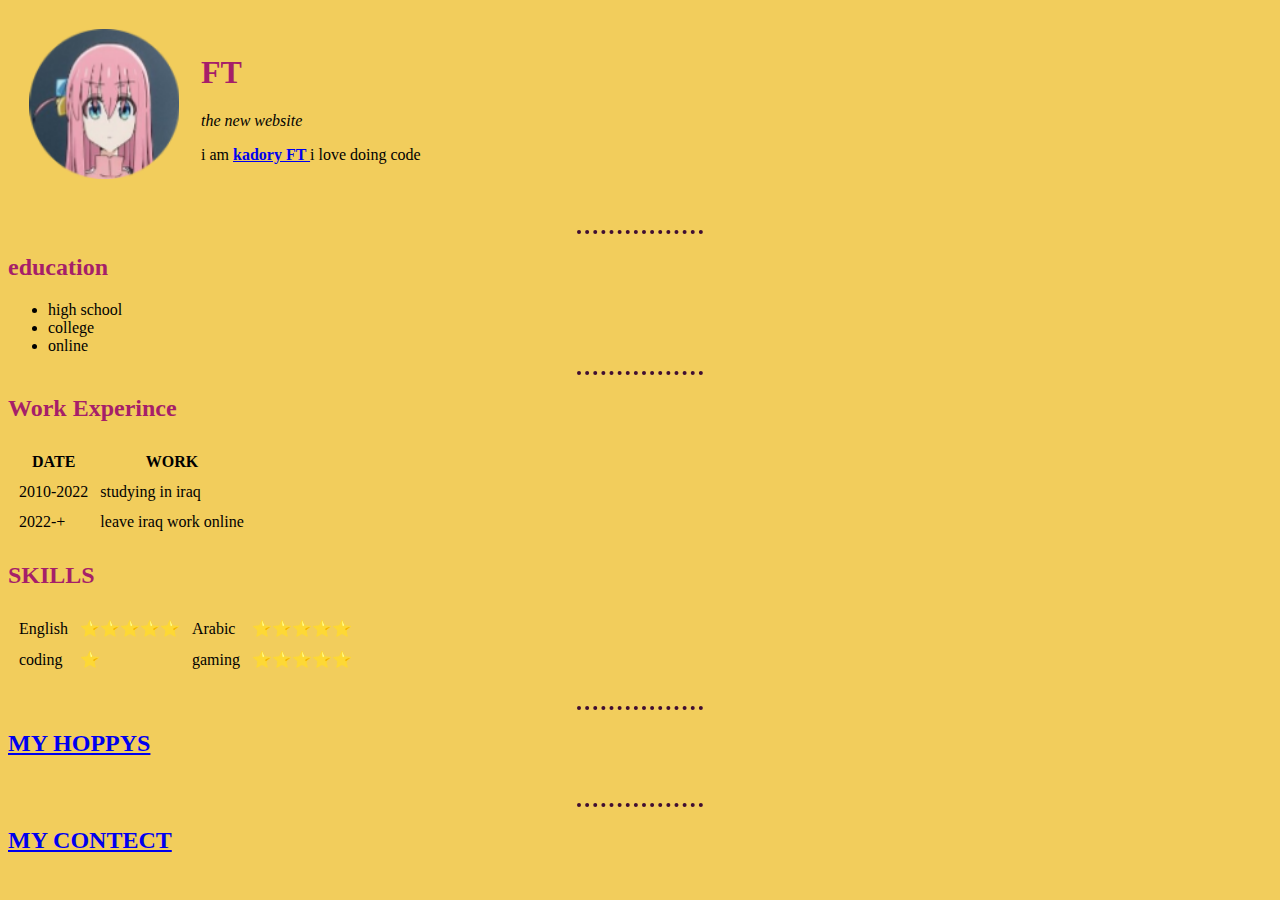
<file: index.html>
<!DOCTYPE html>
<html lang="en">
 <head>
    <meta charset="UTF-8">    
    <title>FT WEBSITE</title>
    <link rel="stylesheet" href="styles.css">
    <link rel="icon" href="favicon.ico">
    
 </head>
 <body>
  <table cellspacing="20">
    <td><img src= "first.png" alt="cant fiding it pic"></td>
    <td> <strong><H1> FT </H1></strong><em><p>the new website</p></em><p>i am <strong><a href="https://www.twitch.tv/kadoryft"> kadory FT </a></strong> i love doing code </p></td>
  </table>
  
      
     <br>
     <hr>
     <h2> education </h2>
     <ul>
        <li>high school</li>
        <li> college </li>
        <li>online</li>
     </ul>
     <hr >
     <h2>Work Experince</h2>
     <table cellspacing="10">

       <thead>
         <tr>
          <th>DATE</th>
          <th>WORK</th>
        </tr>
       </thead>
      <tbody>
        <tr>
          <td>2010-2022</td>
          <td>studying in iraq</td>
        </tr>
        <tr><td>2022-+</td>
          <td>leave iraq work online</td>
        </tr>
     </tbody>
    </table >
      <h2>SKILLS</h2>
      <table cellspacing="10">
      <tr>
        <td>English</td>
        <td>⭐⭐⭐⭐⭐</td>
        <td>Arabic</td>
        <td>⭐⭐⭐⭐⭐</td>
      </tr>
      <tr>
        <td>coding</td>
        <td>⭐</td>
        <td>gaming</td>
        <td>⭐⭐⭐⭐⭐</td>
      </tr>
    </table>
    <br>
    <hr>
     <h2><a href="my-hoppys.html">MY HOPPYS</a></h2>
      <br>
      <hr>
      
      <h2><a href="my contect.html">MY CONTECT </a></h2>
      
 </body>
</html>
</file>
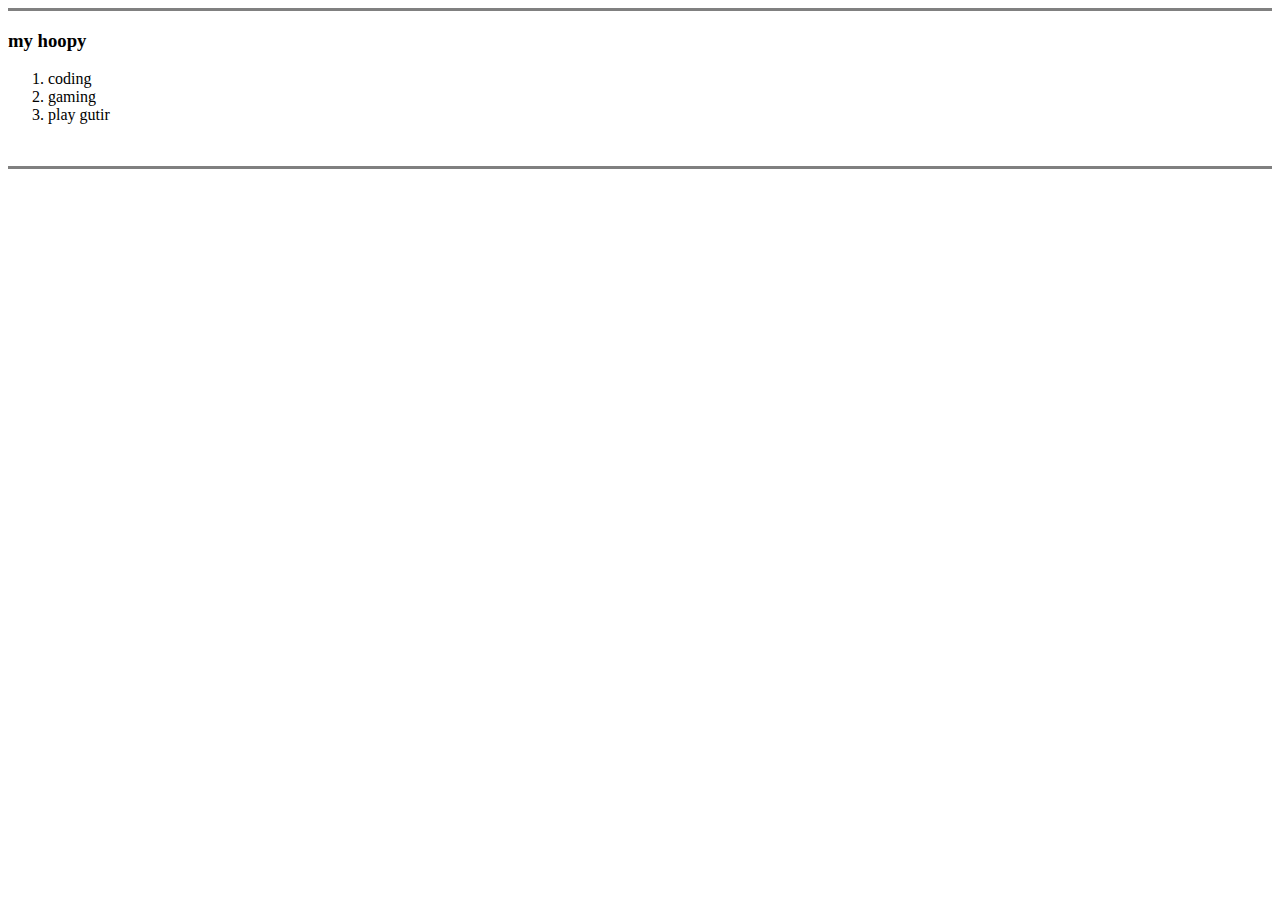
<file: CODING.HTML>
<!DOCTYPE html>
<html lang="en">
<head>
    <meta charset="UTF-8">
   
    <title>CODING </title>
</head>
<body>
  <hr size="3" noshade>  
  <h3>my hoopy</h3>
  <ol>
   <li>coding</li>
   <li>gaming </li>
   <li>play gutir</li>
  </ol>
  <br>
  <hr size="3" noshade>
</body>
</html>
</file>
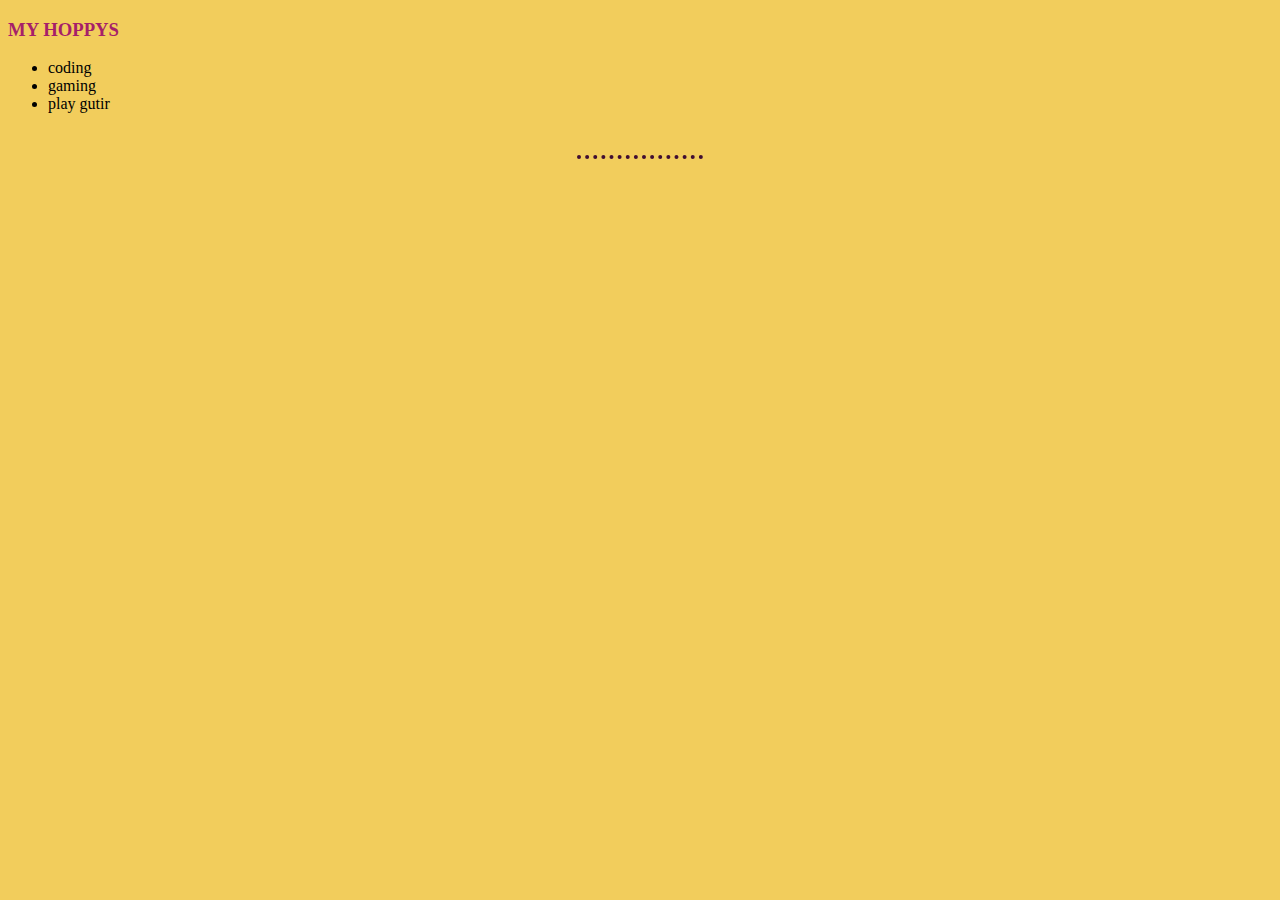
<file: CODING.html>
<!DOCTYPE html>
<html lang="en">
<head>
    <meta charset="UTF-8">
   
    <title>HOPPYS</title>
    <link rel="stylesheet" href="styles.css">
</head>
<body >
   
  <h3>MY HOPPYS</h3>
  <ul>
   <li>coding</li>
   <li>gaming </li>
   <li>play gutir</li>
  </ul>
  <br>
  <hr>
</body>
</html>
</file>
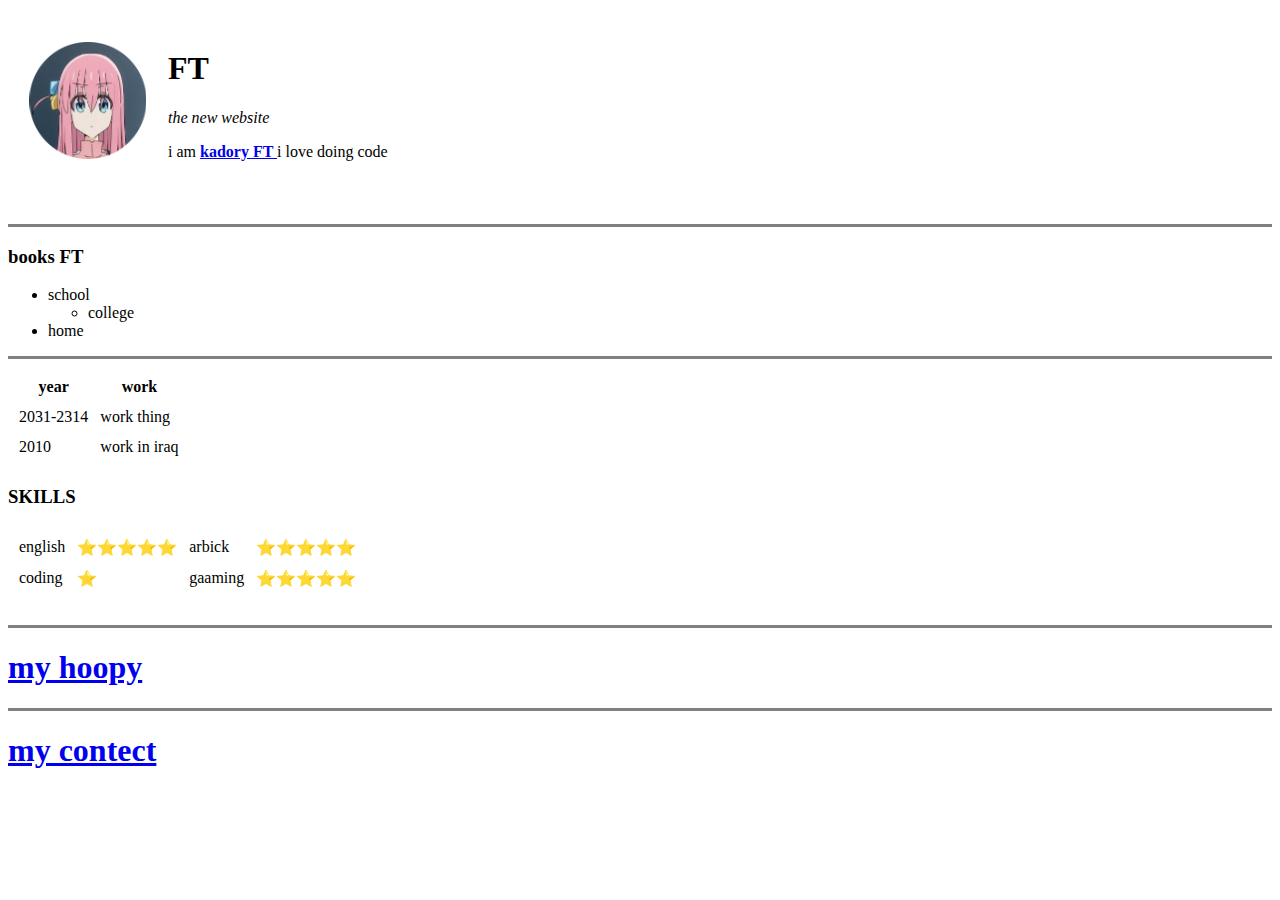
<file: FT2.HTML>
<!DOCTYPE html>
<html lang="en">
<head>
    <meta charset="UTF-8">
    
    <title>FT WEBSITE</title>
</head>
<body>
  <table cellspacing="20">
    <td><img src= "first.png" alt="cant fiding it pic"></td>
    <td> <strong><H1> FT </H1></strong><em><p>the new website</p></em><p>i am <strong><a href="https://www.twitch.tv/kadoryft"> kadory FT </a></strong> i love doing code </p></td>
  </table>
  
      
     <br>
     <hr size="3" noshade>
     <h3>books FT </h3>
     <ul>
        <li>school</li>
          <ul><li> college </li></ul>
        <li>home</li>
     </ul>
     <hr size="3" noshade>
     <table cellspacing="10">
            <thead>
        <tr>
          <th>year</th>
          <th>work</th>
        </tr>
       </thead>
      <tbody>
        <tr>
          <td>2031-2314</td>
          <td>work thing</td>
        </tr>
        <tr><td>2010</td>
          <td>work in iraq</td>
        </tr>
     </tbody>
    </table >
      <h3>SKILLS</h3>
      <table cellspacing="10">
      <tr>
        <td>english</td>
        <td>⭐⭐⭐⭐⭐</td>
        <td>arbick</td>
        <td>⭐⭐⭐⭐⭐</td>
      </tr>
      <tr>
        <td>coding</td>
        <td>⭐</td>
        <td>gaaming</td>
        <td>⭐⭐⭐⭐⭐</td>
      </tr>
    </table>
      <br>
     <hr size="3" noshade>
    </table>
     <h1><a href="CODING.HTML"> my hoopy</a></h1>
      <hr size="3" noshade>
      <h1><a href="my contect.html"> my contect </a></h1>
      
</body>
</html>
</file>
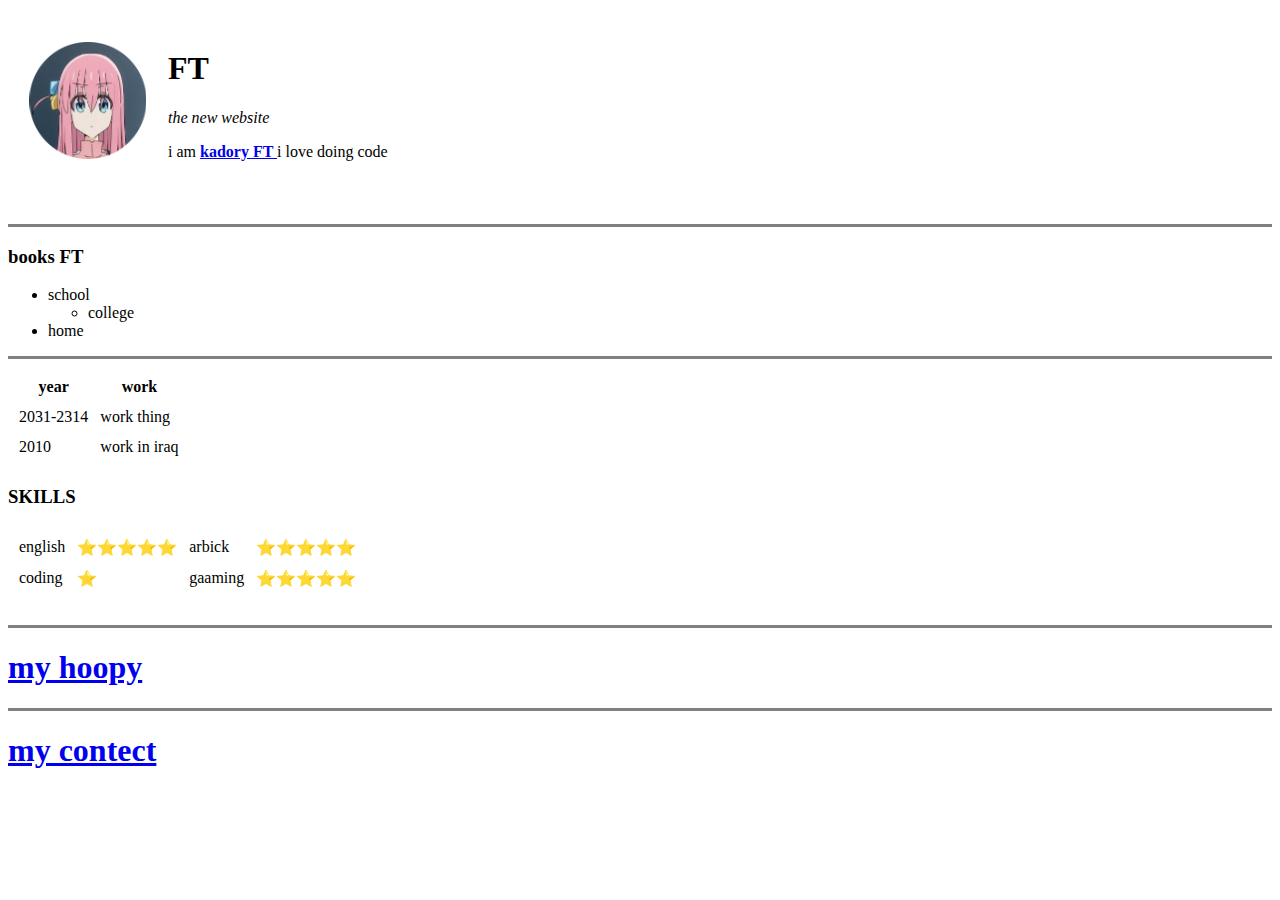
<file: FT2.html>
<!DOCTYPE html>
<html lang="en">
<head>
    <meta charset="UTF-8">
    
    <title>FT WEBSITE</title>
</head>
<body>
  <table cellspacing="20">
    <td><img src= "first.png" alt="cant fiding it pic"></td>
    <td> <strong><H1> FT </H1></strong><em><p>the new website</p></em><p>i am <strong><a href="https://www.twitch.tv/kadoryft"> kadory FT </a></strong> i love doing code </p></td>
  </table>
  
      
     <br>
     <hr size="3" noshade>
     <h3>books FT </h3>
     <ul>
        <li>school</li>
          <ul><li> college </li></ul>
        <li>home</li>
     </ul>
     <hr size="3" noshade>
     <table cellspacing="10">
            <thead>
        <tr>
          <th>year</th>
          <th>work</th>
        </tr>
       </thead>
      <tbody>
        <tr>
          <td>2031-2314</td>
          <td>work thing</td>
        </tr>
        <tr><td>2010</td>
          <td>work in iraq</td>
        </tr>
     </tbody>
    </table >
      <h3>SKILLS</h3>
      <table cellspacing="10">
      <tr>
        <td>english</td>
        <td>⭐⭐⭐⭐⭐</td>
        <td>arbick</td>
        <td>⭐⭐⭐⭐⭐</td>
      </tr>
      <tr>
        <td>coding</td>
        <td>⭐</td>
        <td>gaaming</td>
        <td>⭐⭐⭐⭐⭐</td>
      </tr>
    </table>
      <br>
     <hr size="3" noshade>
    </table>
     <h1><a href="CODING.HTML"> my hoopy</a></h1>
      <hr size="3" noshade>
      <h1><a href="my contect.html"> my contect </a></h1>
      
</body>
</html>
</file>
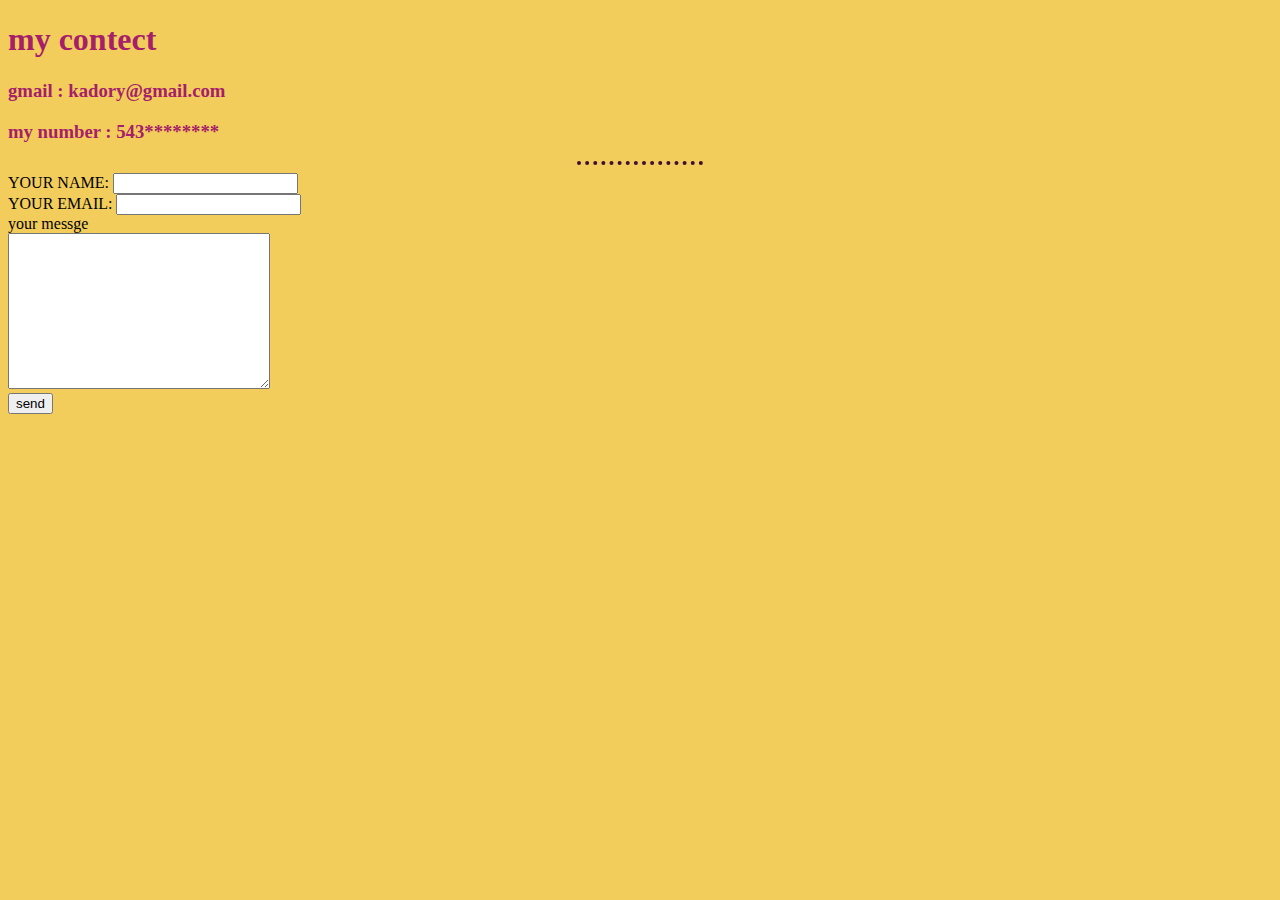
<file: my contect.html>
<!DOCTYPE html>
<html lang="en">
<head>
    <meta charset="UTF-8">
    <title>my contect</title>
    <link rel="stylesheet" href="styles.css">
</head>
<body >
    <h1> my contect</h1>
    <h3>gmail : kadory@gmail.com </h3> 
    <h3>my number : 543********</h3>
    <hr>
    <form  action="mailto:kadorywasfy@gmail.com" method="post" enctype="text/plain">
        <label>YOUR NAME:</label>
        <input type="text" name="names" value=""><br>
        <label >YOUR EMAIL: </label>
        <input type="email" name="email" id=""><br>
        <label >your messge</label><br>
        <textarea name="your messege" id="" cols="30" rows="10"></textarea><br>
        <input type="submit" name="send putten" value="send">

    </form>
</body>
</html>
</file>
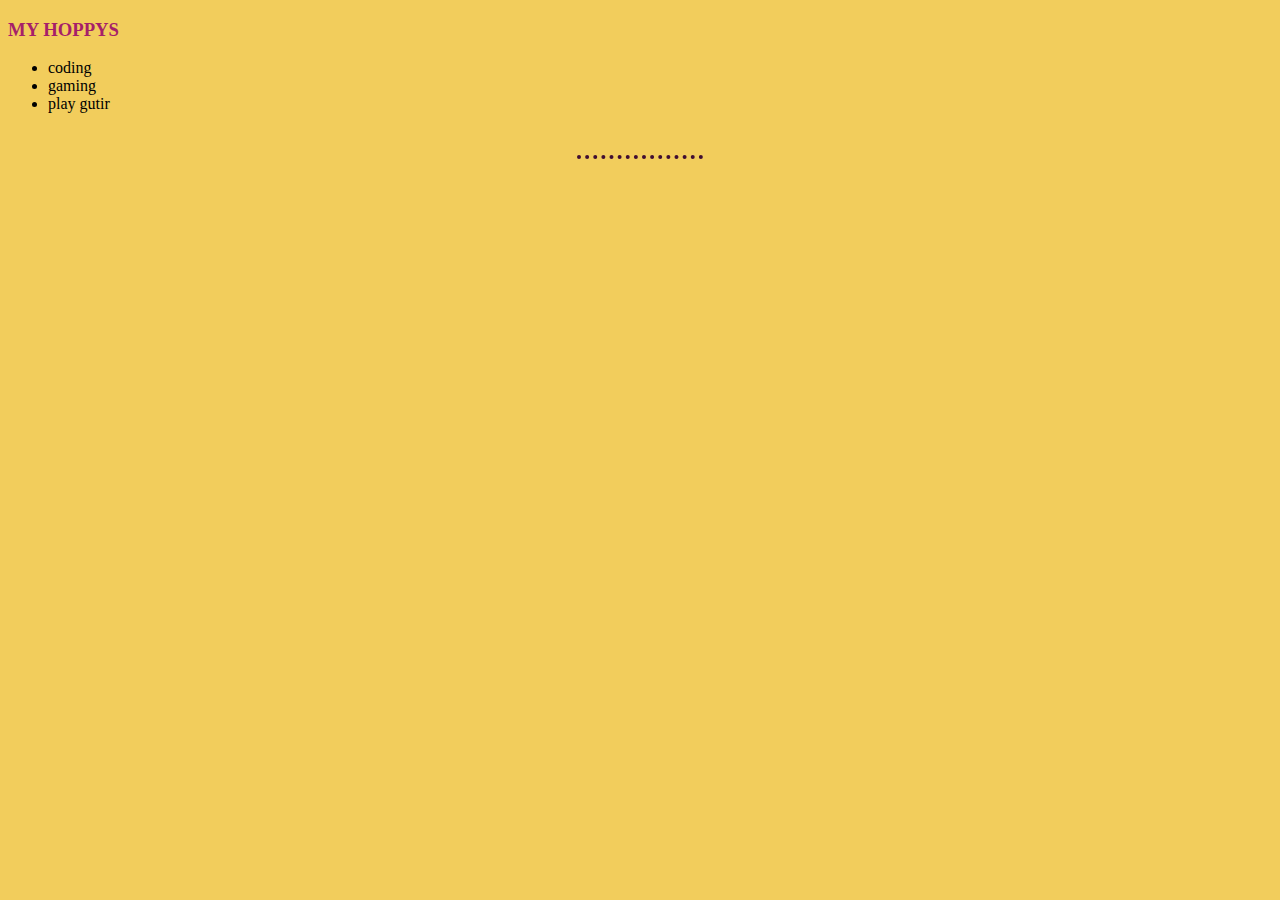
<file: my-hoppys.html>
<!DOCTYPE html>
<html lang="en">
<head>
    <meta charset="UTF-8">
   
    <title>HOPPYS</title>
    <link rel="stylesheet" href="styles.css">
</head>
<body >
   
  <h3>MY HOPPYS</h3>
  <ul>
   <li>coding</li>
   <li>gaming </li>
   <li>play gutir</li>
  </ul>
  <br>
  <hr>
</body>
</html>
</file>
<file: styles.css>
/*************************************TAG SELECTORES****************************/
 
  body{
    background-color: #F2CD5C;}
  hr{
    border-color: #400E32;
    border-style: dotted none none;
    border-width: 4px;
    width: 10%;} 
  img {width: 150px;}
  h1 {color:#A61F69;}
  h2 {color:#A61F69;}
  h3 {color:#A61F69;}

  /*************************************CLASS SELECTORES****************************/
/*
. what we name the class { 
  backround-color: green;
}
*/



  /*************************************ID SELECTORES****************************/
  /*
  # what we name the id {
    backround-color: green;
  }
</file>
